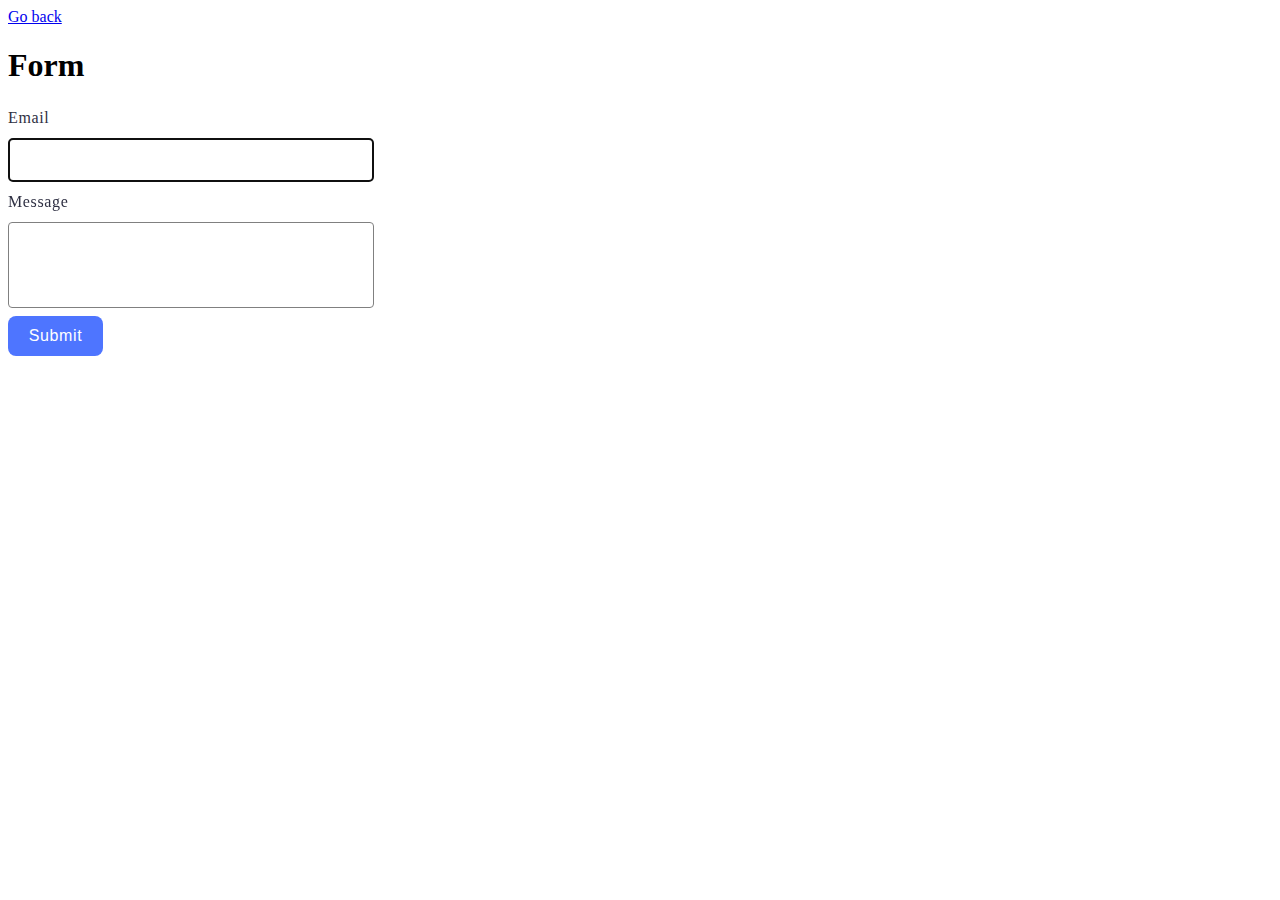
<file: src/2-form.html>
<!DOCTYPE html>
<html lang="en">
  <head>
    <meta charset="UTF-8" />
    <meta http-equiv="X-UA-Compatible" content="IE=edge" />
    <meta name="viewport" content="width=device-width, initial-scale=1.0" />
    <title>Form</title>
    <link rel="stylesheet" href="./css/styles-form.css" />
  </head>
  <body>
    <main>
      <div class="container">
        <a class="back-link" href="./index.html">Go back</a>
        <h1 class="main-title">Form</h1>

        <form class="feedback-form" autocomplete="off">
          <label class="form-label">
            Email
            <input type="email" name="email" autofocus />
          </label>
          <label class="form-label">
            Message
            <textarea name="message" rows="8"></textarea>
          </label>
          <button type="submit">Submit</button>
        </form>
      </div>
    </main>
    <script src="./js/2-form.js" type="module"></script>
  </body>
</html>
</file>
<file: src/css/styles-form.css>
.feedback-form {
display: flex;
    flex-direction: column;
}
.form-label {
display: flex;
    flex-direction: column;
    font-weight: 400;
    font-size: 16px;
    line-height: 1.5;
    letter-spacing: 0.04em;
    color: #2e2f42;
    margin-bottom: 8px;
}
.feedback-input {
width: 360px;
    height: 40px;
    border: 1px solid #808080;
    border-radius: 4px;
    margin-top: 8px;
}
.feedback-message {
width: 360px;
    height: 80px;
    border: 1px solid #808080;
    border-radius: 4px;
    margin-top: 8px;
    resize: none;
}
.feedback-input:hover,
.feedback-input:focus {
    border: 1px solid #000;
}
.feedback-message:hover,
.feedback-message:focus {
    border: 1px solid #000;
}
.btn {
display: flex;
    align-items: center;
    justify-content: center;
    flex-direction: row;
    gap: 10px;
    border-radius: 8px;
        padding: 8px 16px;
        width: 95px;
        height: 40px;
        background: #4e75ff;
        font-weight: 500;
        font-size: 16px;
        line-height: 1.5;
        letter-spacing: 0.04em;
        color: #fff;
        border: none;
}
.btn:hover,
.btn:focus {
    background-color: #6C8CFF;
}
</file>
